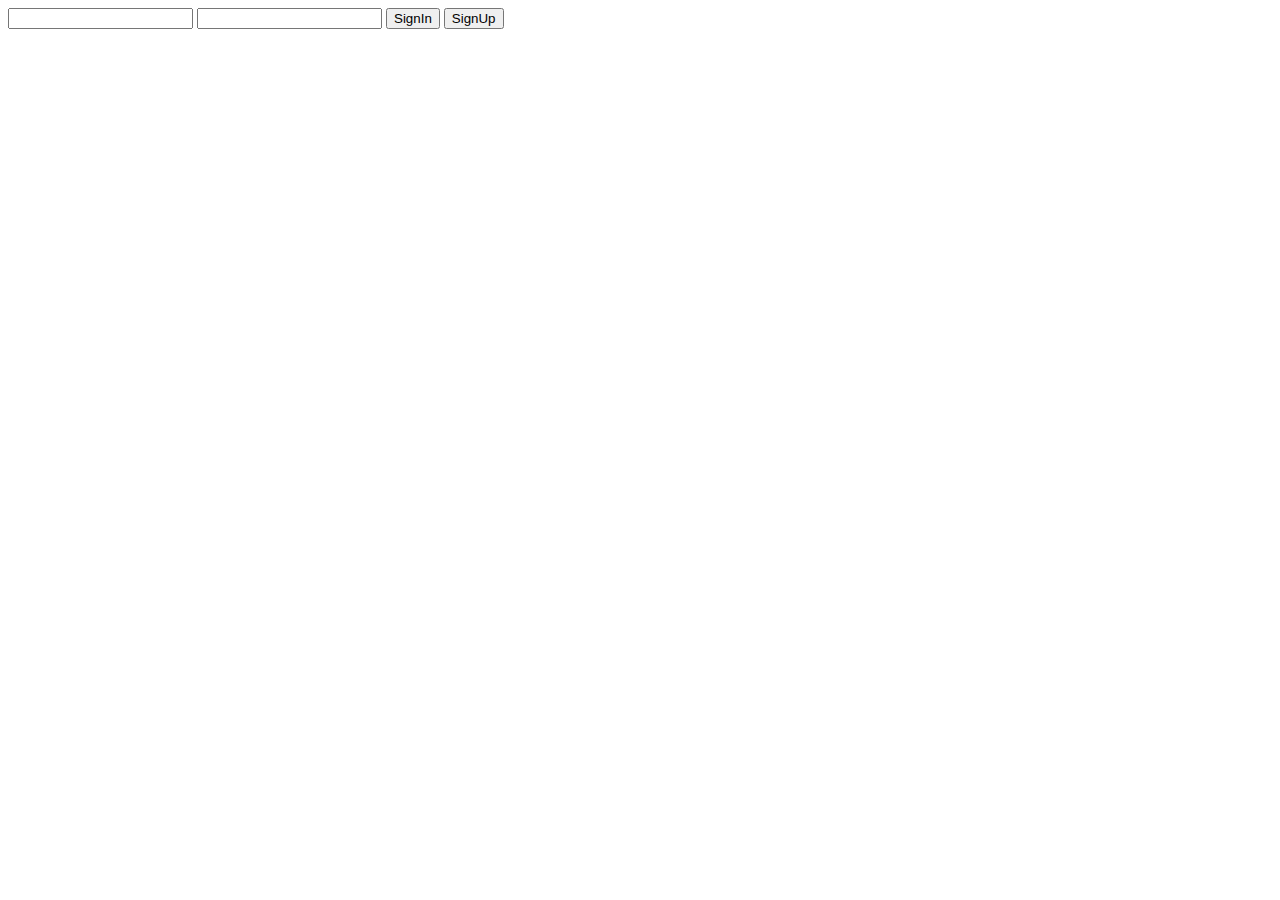
<file: Module_7/Lesson_1_27.11/index.html>
<!DOCTYPE html>
<html lang="en">
  <head>
    <meta charset="UTF-8" />
    <meta name="viewport" content="width=device-width, initial-scale=1.0" />
    <link rel="stylesheet" href="style.css" />
    <title>Document</title>
  </head>
  <body>
    <!-- ----------------------------------- -->
    <!-- part1 -->
    <!-- ----------------------------------- -->
    <!-- 
        <ul class="navigationList">
      <li class="ListItem">vcvnb</li>
    </ul>
    
    <ul class="sidebar"></ul>
    <div class="content"></div> -->

    <!-- ----------------------------------- -->
    <!-- part 2 -->
    <!-- ----------------------------------- -->
    <!-- <button type="button" class="butonCreate">CreateMarkup</button>
    <button type="button" class="butonClear">ClearMarkup</button> -->
    <!-- <ul class="navigationList"></ul> -->

    <!-- ------------------------------- -->
    <!-- <button type="button" class="show">Show modal</button>
    <button type="button" class="hide">Hide modal</button>

    <div class="modal invisibe">
      <h2>Hello from modal</h2>
    </div> -->

    <!-- ============================ -->
    <!-- <button type="button" class="show">Show modal</button>
   
    <div class="modal invisibe">
      <h2>Hello from modal</h2>
    </div> -->

    <!-- <ul class="list">
      <li class="listItem" data-link="tv">TV</li>
      <li class="listItem" data-link="mobiles">Mobiles</li>
      <li class="listItem" data-link="tools">Tools</li>
    </ul> -->

    <!-- --------- form ------------------ -->



    <form class="loginForm" name="loginForm">
      <input type="text" name="email" />
      <input type="text" name="password" />
      <button type="submit" data-button="login">SignIn</button>
      <button type="submit" data-button="signUp">SignUp</button>
    </form>

    <!-- <form class="signUpForm" name="signUpForm">
      <input type="text" name="email" />
      <input type="text" name="password" />
    </form> -->

    <!-- ----------------------------------- -->
    <script src="./index.js" type="module"></script>
  </body>
</html>
</file>
<file: Module_7/Lesson_1_27.11/style.css>
.invisibe {
  display: none;
}
</file>
